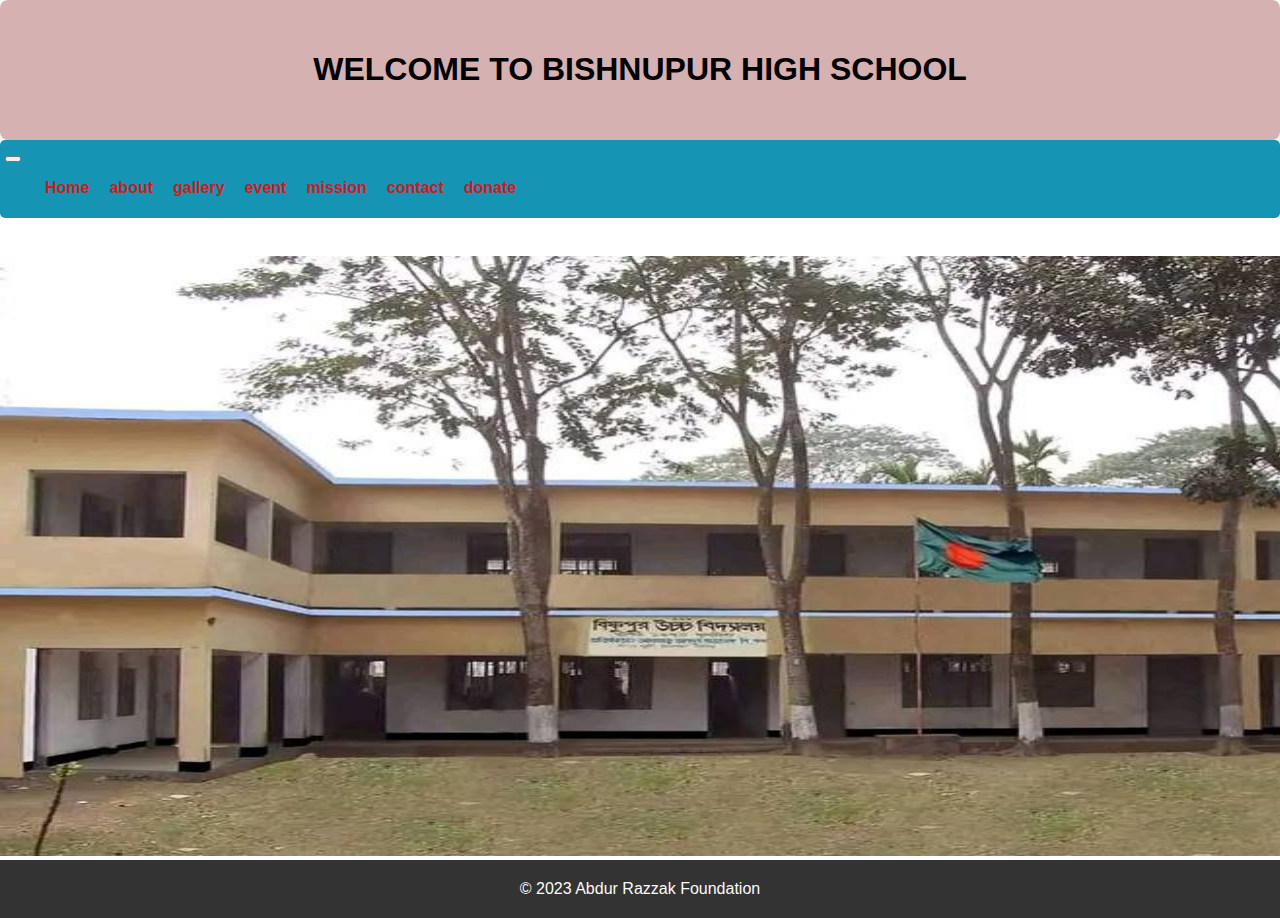
<file: index.html>
<!DOCTYPE html>
<html>
<head>
	<title>BISHNUPUR HIGH SCHOOL</title>
	<link href="https://cdn.jsdelivr.net/npm/bootstrap@5.3.0-alpha3/dist/css/bootstrap.min.css" rel="stylesheet" integrity="sha384-KK94CHFLLe+nY2dmCWGMq91rCGa5gtU4mk92HdvYe+M/SXH301p5ILy+dN9+nJOZ" crossorigin="anonymous">
	<link rel="stylesheet" type="text/css" href="index.css">
</head>
<body>
	<header>
		 <div class="heading">
			<h1>WELCOME TO BISHNUPUR HIGH SCHOOL</h1>
		 </div>
		<nav class="navbar navbar-expand-lg bg-body-tertiary">
			<div class="container-fluid">
			  <a class="navbar-brand" href="#"></a>
			  <button class="navbar-toggler" type="button" data-bs-toggle="collapse" data-bs-target="#navbarText" aria-controls="navbarText" aria-expanded="false" aria-label="Toggle navigation">
				<span class="navbar-toggler-icon"></span>
			  </button>
			  <div class="collapse navbar-collapse" id="navbarText">
				<ul class="navbar-nav me-auto mb-2 mb-lg-0">
				  <li class="nav-item">
					<a class="nav-link active" aria-current="page" href="index.html">Home</a>
				  </li>
				  <li class="nav-item">
					<a class="nav-link" href="about.html">about</a>
				  </li>
				  <li class="nav-item">
					<a class="nav-link" href="gallery.html">gallery</a>
				  </li>
				  <li class="nav-item">
					<a class="nav-link" href="event.html">event</a>
				  </li>
				  <li class="nav-item">
					<a class="nav-link" href="mission.html">mission</a>
				  </li>
				  <li class="nav-item">
					<a class="nav-link" href="contact.html">contact</a>
				  </li>
				  <li class="nav-item">
					<a class="nav-link" href="donate.html">donate</a>
				  </li>
				</ul>
			   </div>
			</div>
		</nav>
	</header> 
	  <div class="text">
	     <br><h2 style="color: rgb(114, 82, 82);"><B></h2></B>
	  </div>	      
	    <img src="img/bishnupur h s.jpg" alt="nothing" width="1400" height="600"><br>
	<footer>
		<p>&copy; 2023 Abdur Razzak Foundation</p>
	</footer>
	<script src="https://cdn.jsdelivr.net/npm/bootstrap@5.3.0-alpha3/dist/js/bootstrap.bundle.min.js" integrity="sha384-ENjdO4Dr2bkBIFxQpeoTz1HIcje39Wm4jDKdf19U8gI4ddQ3GYNS7NTKfAdVQSZe" crossorigin="anonymous"></script>
</body>
</html>
</file>
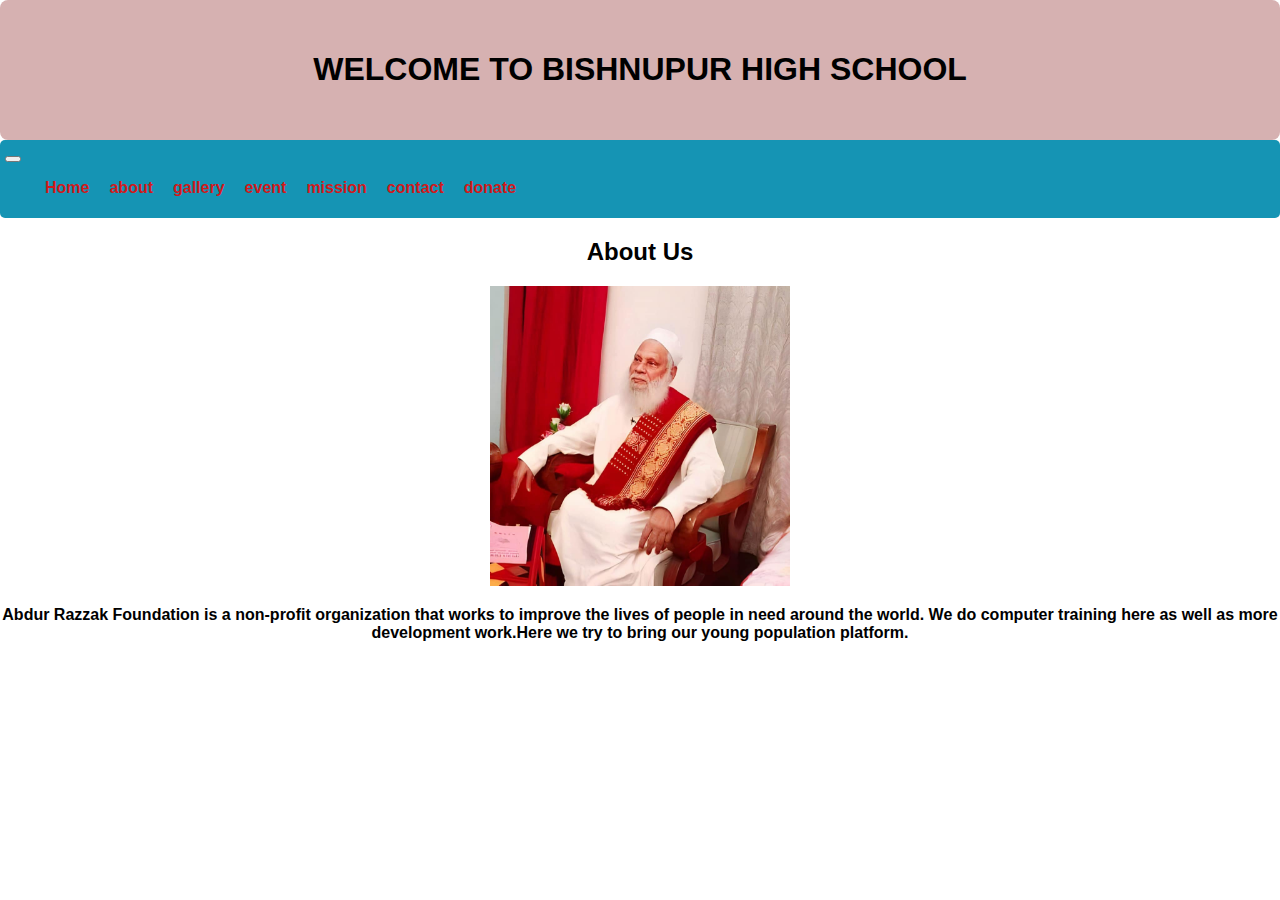
<file: about.html>
<!DOCTYPE html>
<html>
<head>
	<title>BISHNUPUR HIGH SCHOOL</title>
</head>
<link href="https://cdn.jsdelivr.net/npm/bootstrap@5.3.0-alpha3/dist/css/bootstrap.min.css" rel="stylesheet" integrity="sha384-KK94CHFLLe+nY2dmCWGMq91rCGa5gtU4mk92HdvYe+M/SXH301p5ILy+dN9+nJOZ" crossorigin="anonymous">
<link rel="stylesheet" href="index.css"/>
<body>
	<header>
    <div class="heading">
			<h1>WELCOME TO BISHNUPUR HIGH SCHOOL</h1>
		 </div>
		<nav class="navbar navbar-expand-lg bg-body-tertiary">
			<div class="container-fluid">
			  <a class="navbar-brand" href="#"></a>
			  <button class="navbar-toggler" type="button" data-bs-toggle="collapse" data-bs-target="#navbarText" aria-controls="navbarText" aria-expanded="false" aria-label="Toggle navigation">
				<span class="navbar-toggler-icon"></span>
			  </button>
			  <div class="collapse navbar-collapse" id="navbarText">
				<ul class="navbar-nav me-auto mb-2 mb-lg-0">
				  <li class="nav-item">
					<a class="nav-link active" aria-current="page" href="index.html">Home</a>
				  </li>
				  <li class="nav-item">
					<a class="nav-link" href="about.html">about</a>
				  </li>
				  <li class="nav-item">
					<a class="nav-link" href="gallery.html">gallery</a>
				  </li>
				  <li class="nav-item">
					<a class="nav-link" href="event.html">event</a>
				  </li>
				  <li class="nav-item">
					<a class="nav-link" href="mission.html">mission</a>
				  </li>
				  <li class="nav-item">
					<a class="nav-link" href="contact.html">contact</a>
				  </li>
				  <li class="nav-item">
					<a class="nav-link" href="donate.html">donate</a>
				  </li>
			  </div>
			</div>
		</nav>
  </header>
  <div class="about"> 
    <h2><b>About Us</b></h2>
    <img src="img/Founder sir.jpg" alt="nothing" width="300" height="300">
      <p><b>Abdur Razzak Foundation is a non-profit organization that works to improve the lives of people in need around the world.
    We do computer training here as well as more development work.Here we try to bring our young population platform.</b>
   </p>
  </div>
  <script src="https://cdn.jsdelivr.net/npm/bootstrap@5.3.0-alpha3/dist/js/bootstrap.bundle.min.js" integrity="sha384-ENjdO4Dr2bkBIFxQpeoTz1HIcje39Wm4jDKdf19U8gI4ddQ3GYNS7NTKfAdVQSZe" crossorigin="anonymous"></script>
</body>
</html>
</file>
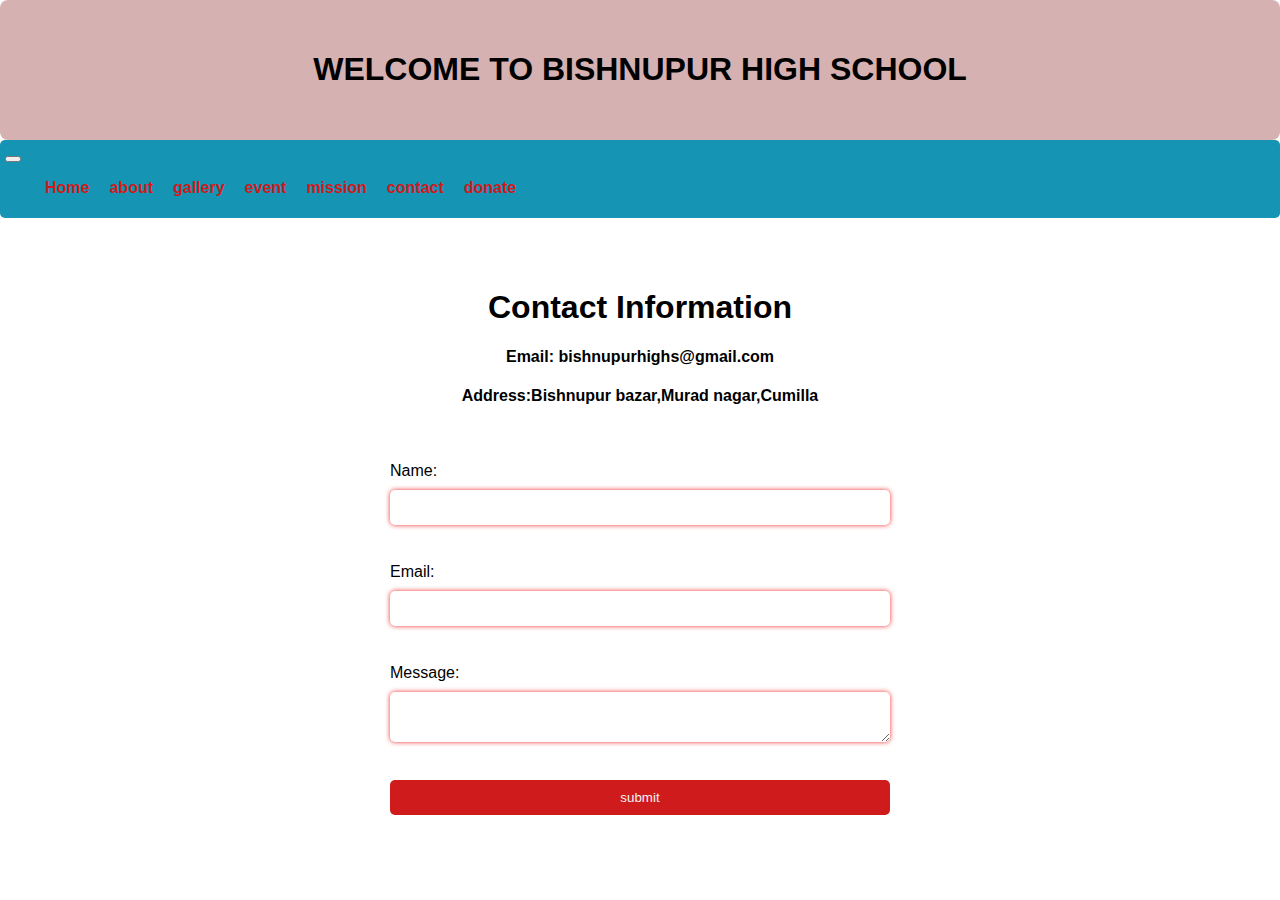
<file: contact.html>
<!DOCTYPE html>
<html>
<head>
	<title>BISHNUPUR HIGH SCHOO</title>
</head>
<link href="https://cdn.jsdelivr.net/npm/bootstrap@5.3.0-alpha3/dist/css/bootstrap.min.css" rel="stylesheet" integrity="sha384-KK94CHFLLe+nY2dmCWGMq91rCGa5gtU4mk92HdvYe+M/SXH301p5ILy+dN9+nJOZ" crossorigin="anonymous">
<link rel="stylesheet" href="index.css"/>
<body>
	<header>
    <div class="heading">
			<h1>WELCOME TO BISHNUPUR HIGH SCHOOL</h1>
		 </div>
		<nav class="navbar navbar-expand-lg bg-body-tertiary">
			<div class="container-fluid">
			  <a class="navbar-brand" href="#"></a>
			  <button class="navbar-toggler" type="button" data-bs-toggle="collapse" data-bs-target="#navbarText" aria-controls="navbarText" aria-expanded="false" aria-label="Toggle navigation">
				<span class="navbar-toggler-icon"></span>
			  </button>
			  <div class="collapse navbar-collapse" id="navbarText">
				<ul class="navbar-nav me-auto mb-2 mb-lg-0">
				  <li class="nav-item">
					<a class="nav-link active" aria-current="page" href="index.html">Home</a>
				  </li>
				  <li class="nav-item">
					<a class="nav-link" href="about.html">about</a>
				  </li>
				  <li class="nav-item">
					<a class="nav-link" href="gallery.html">gallery</a>
				  </li>
				  <li class="nav-item">
					<a class="nav-link" href="event.html">event</a>
				  </li>
				  <li class="nav-item">
					<a class="nav-link" href="mission.html">mission</a>
				  </li>
				  <li class="nav-item">
					<a class="nav-link" href="contact.html">contact</a>
				  </li>
				  <li class="nav-item">
					<a class="nav-link" href="donate.html">donate</a>
				  </li>
			  </div>
			</div>
		</nav>
  </header>
  <section id="contact">
	  <div class="contact">
		<h1>Contact Information</h1>
		<h4><b>Email:</b> bishnupurhighs@gmail.com</h4>
		<h4><b> Address:</b>Bishnupur bazar,Murad nagar,Cumilla</h4>
	  </div><br><br>
		 <form>
			<label for="name">Name:</label>
			<input type="text" id="name" name="name"><br>

			<label for="email">Email:</label>
			<input type="email" id="email" name="email"><br>

			<label for="message">Message:</label>
			<textarea id="message" name="message"></textarea><br>

			<input type="submit" value="submit">
		</form>
	</section>
  <script src="https://cdn.jsdelivr.net/npm/bootstrap@5.3.0-alpha3/dist/js/bootstrap.bundle.min.js" integrity="sha384-ENjdO4Dr2bkBIFxQpeoTz1HIcje39Wm4jDKdf19U8gI4ddQ3GYNS7NTKfAdVQSZe" crossorigin="anonymous"></script>
</body>
</html>
</file>
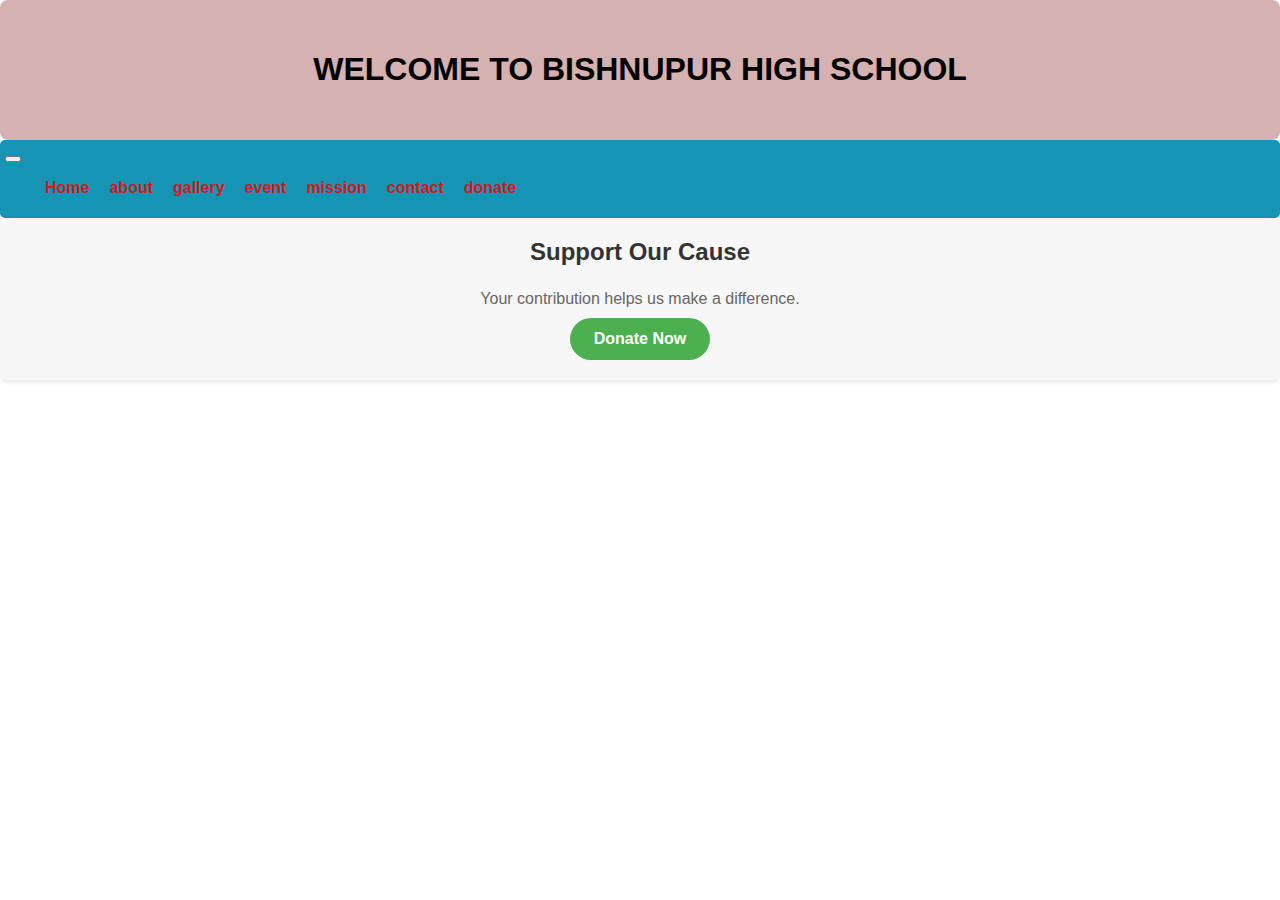
<file: donate.html>
<!DOCTYPE html>
<html>
<head>
	<title>BISHNUPUR HIGH SCHOOL</title>
</head>
<link href="https://cdn.jsdelivr.net/npm/bootstrap@5.3.0-alpha3/dist/css/bootstrap.min.css" rel="stylesheet" integrity="sha384-KK94CHFLLe+nY2dmCWGMq91rCGa5gtU4mk92HdvYe+M/SXH301p5ILy+dN9+nJOZ" crossorigin="anonymous">
<link rel="stylesheet" href="index.css"/>
<body>
	<header>
    <div class="heading">
			<h1>WELCOME TO BISHNUPUR HIGH SCHOOL</h1>
		 </div>
		<nav class="navbar navbar-expand-lg bg-body-tertiary">
			<div class="container-fluid">
			  <a class="navbar-brand" href="#"></a>
			  <button class="navbar-toggler" type="button" data-bs-toggle="collapse" data-bs-target="#navbarText" aria-controls="navbarText" aria-expanded="false" aria-label="Toggle navigation">
				<span class="navbar-toggler-icon"></span>
			  </button>
			  <div class="collapse navbar-collapse" id="navbarText">
				<ul class="navbar-nav me-auto mb-2 mb-lg-0">
				  <li class="nav-item">
					<a class="nav-link active" aria-current="page" href="index.html">Home</a>
				  </li>
				  <li class="nav-item">
					<a class="nav-link" href="about.html">about</a>
				  </li>
				  <li class="nav-item">
					<a class="nav-link" href="gallery.html">gallery</a>
				  </li>
				  <li class="nav-item">
					<a class="nav-link" href="event.html">event</a>
				  </li>
				  <li class="nav-item">
					<a class="nav-link" href="mission.html">mission</a>
				  </li>
				  <li class="nav-item">
					<a class="nav-link" href="contact.html">contact</a>
				  </li>
				  <li class="nav-item">
					<a class="nav-link" href="donate.html">donate</a>
				  </li>
			  </div>
			</div>
		</nav>
  </header>
  <div class="donation-tab">
    <h3>Support Our Cause</h3>
    <p>Your contribution helps us make a difference.</p>
    <a href="donate.html" class="donate-button">Donate Now</a>
  </div>
  <script src="https://cdn.jsdelivr.net/npm/bootstrap@5.3.0-alpha3/dist/js/bootstrap.bundle.min.js" integrity="sha384-ENjdO4Dr2bkBIFxQpeoTz1HIcje39Wm4jDKdf19U8gI4ddQ3GYNS7NTKfAdVQSZe" crossorigin="anonymous"></script>
</body>
</html>
</file>
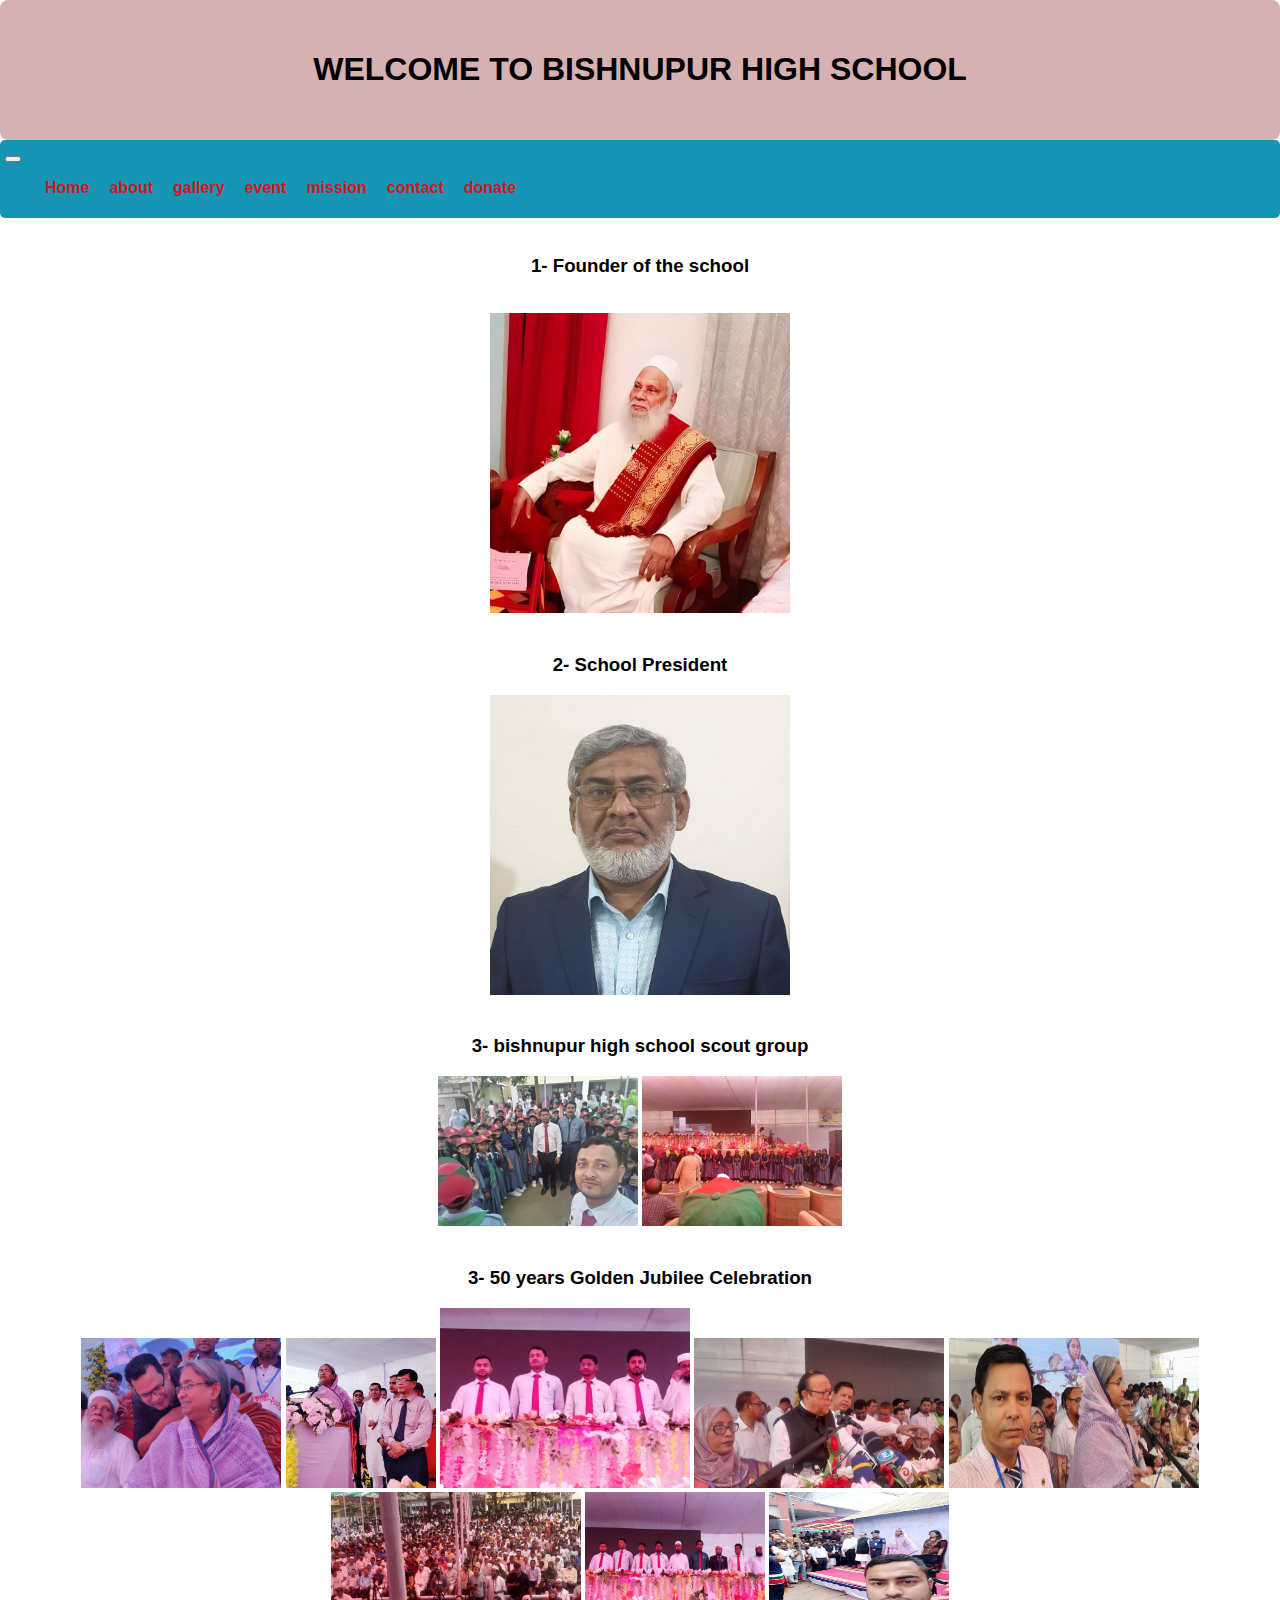
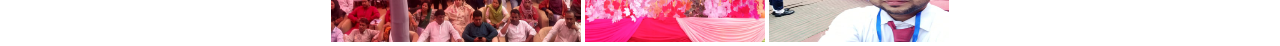
<file: gallery.html>
<!DOCTYPE html>
<html>
<head>
	<title>BISHNUPUR HIGH SCHOOL</title>
</head>
<link href="https://cdn.jsdelivr.net/npm/bootstrap@5.3.0-alpha3/dist/css/bootstrap.min.css" rel="stylesheet" integrity="sha384-KK94CHFLLe+nY2dmCWGMq91rCGa5gtU4mk92HdvYe+M/SXH301p5ILy+dN9+nJOZ" crossorigin="anonymous">
<link rel="stylesheet" href="index.css"/>
<body>
	<header>
    <div class="heading">
			<h1>WELCOME TO BISHNUPUR HIGH SCHOOL</h1>
		 </div>
		<nav class="navbar navbar-expand-lg bg-body-tertiary">
			<div class="container-fluid">
			  <a class="navbar-brand" href="#"></a>
			  <button class="navbar-toggler" type="button" data-bs-toggle="collapse" data-bs-target="#navbarText" aria-controls="navbarText" aria-expanded="false" aria-label="Toggle navigation">
				<span class="navbar-toggler-icon"></span>
			  </button>
			  <div class="collapse navbar-collapse" id="navbarText">
				<ul class="navbar-nav me-auto mb-2 mb-lg-0">
				  <li class="nav-item">
					<a class="nav-link active" aria-current="page" href="index.html">Home</a>
				  </li>
				  <li class="nav-item">
					<a class="nav-link" href="about.html">about</a>
				  </li>
				  <li class="nav-item">
					<a class="nav-link" href="gallery.html">gallery</a>
				  </li>
				  <li class="nav-item">
					<a class="nav-link" href="event.html">event</a>
				  </li>
				  <li class="nav-item">
					<a class="nav-link" href="mission.html">mission</a>
				  </li>
				  <li class="nav-item">
					<a class="nav-link" href="contact.html">contact</a>
				  </li>
				  <li class="nav-item">
					<a class="nav-link" href="donate.html">donate</a>
				  </li>
			  </div>
			</div>
		</nav>
  </header><br>
   <div class="picture">
    <h3><b>1- Founder of the school</b></h3><br>
      <img src="img/Founder sir.jpg" alt="nothing" width="300" height="300"><br><br>
      <h3><b>2- School President</b></h3>
      <img src="img/mb.jpg" alt="nothing" width="300" height="300"><br><br> 
      <h3><b>3- bishnupur high school scout group</b></h3>
      <img src="img/scout 1.jpg" alt="nothing" width="200" height="150">
      <img src="img/scout2.jpg" alt="nothing" width="200" height="150"><br><br> 
     <h3>3- 50 years Golden Jubilee Celebration</h3>
      <img src="img/50 bbbc.jpg" alt="nothing" width="200" height="150">
      <img src="img/50 bb.jpg" alt="nothing" width="150" height="150">
      <img src="img/50 b.jpg" alt="nothing" width="250" height="180">
      <img src="img/50 bbb.jpg" alt="nothing" width="250" height="150">
      <img src="img/50 bc.jpg" alt="nothing" width="250" height="150">
      <img src="img/50 bcc.jpg" alt="nothing" width="250" height="150">
      <img src="img/50 bchr.jpg" alt="nothing" width="180" height="150">
      <img src="img/50c.jpg" alt="nothing" width="180" height="150"> 
    </div>
  <script src="https://cdn.jsdelivr.net/npm/bootstrap@5.3.0-alpha3/dist/js/bootstrap.bundle.min.js" integrity="sha384-ENjdO4Dr2bkBIFxQpeoTz1HIcje39Wm4jDKdf19U8gI4ddQ3GYNS7NTKfAdVQSZe" crossorigin="anonymous"></script>
</body>
</html>
</file>
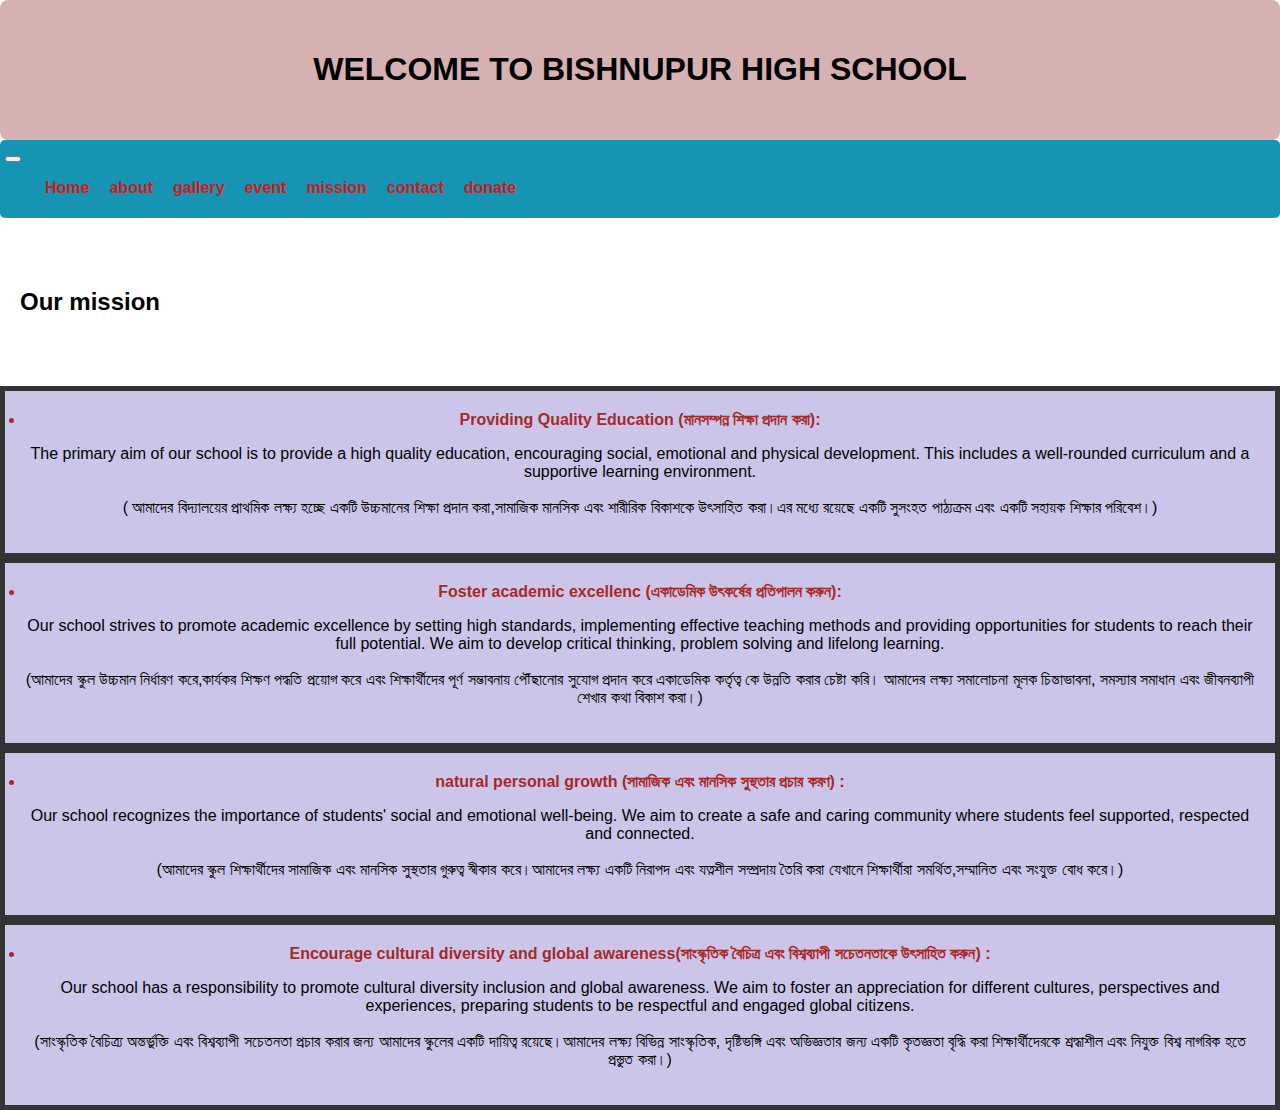
<file: mission.html>
<!DOCTYPE html>
<html>
<head>
	<title>BISHNUPUR HIGH SCHOOL</title>
</head>
  <link href="https://cdn.jsdelivr.net/npm/bootstrap@5.3.0-alpha3/dist/css/bootstrap.min.css" rel="stylesheet" integrity="sha384-KK94CHFLLe+nY2dmCWGMq91rCGa5gtU4mk92HdvYe+M/SXH301p5ILy+dN9+nJOZ" crossorigin="anonymous">
<link rel="stylesheet" href="index.css"/>
<body>
	<header>
    <div class="heading">
			<h1>WELCOME TO BISHNUPUR HIGH SCHOOL</h1>
		 </div>
		<nav class="navbar navbar-expand-lg bg-body-tertiary">
			<div class="container-fluid">
			  <a class="navbar-brand" href="#"></a>
			  <button class="navbar-toggler" type="button" data-bs-toggle="collapse" data-bs-target="#navbarText" aria-controls="navbarText" aria-expanded="false" aria-label="Toggle navigation">
				<span class="navbar-toggler-icon"></span>
			  </button>
			  <div class="collapse navbar-collapse" id="navbarText">
				<ul class="navbar-nav me-auto mb-2 mb-lg-0">
				  <li class="nav-item">
					<a class="nav-link active" aria-current="page" href="index.html">Home</a>
				  </li>
				  <li class="nav-item">
					<a class="nav-link" href="about.html">about</a>
				  </li>
				  <li class="nav-item">
					<a class="nav-link" href="gallery.html">gallery</a>
				  </li>
				  <li class="nav-item">
					<a class="nav-link" href="event.html">event</a>
				  </li>
				  <li class="nav-item">
					<a class="nav-link" href="mission.html">mission</a>
				  </li>
				  <li class="nav-item">
					<a class="nav-link" href="contact.html">contact</a>
				  </li>
				  <li class="nav-item">
					<a class="nav-link" href="donate.html">donate</a>
				  </li>
			  </div>
			</div>
		</nav>
  </header>
  <section id="mission">
		<h2>Our mission</h2>
	</section>
  <div class="row">
    <div class="col" id="Our mission">
        <div>
          <li style="color: brown;"><b>Providing Quality Education (মানসম্পন্ন শিক্ষা প্রদান করা):</b></li>
          <p>The primary aim of our school is to provide a high quality education, encouraging social, emotional and physical development. This includes a well-rounded curriculum and a supportive learning environment.<br><br>( আমাদের বিদ্যালয়ের প্রাথমিক লক্ষ্য হচ্ছে একটি উচ্চমানের শিক্ষা প্রদান করা,সামাজিক মানসিক এবং শারীরিক বিকাশকে উৎসাহিত করা।এর মধ্যে রয়েছে একটি সুসংহত পাঠ্যক্রম এবং একটি সহায়ক শিক্ষার পরিবেশ।)</p>
        </div>
    </div>
    <div class="col" id="COM 101">
      <div>			
        <li style="color: brown;"><b>Foster academic excellenc (একাডেমিক উৎকর্ষের প্রতিপালন করুন):</b></li>
        <p>Our school strives to promote academic excellence by setting high standards, implementing effective teaching methods and providing opportunities for students to reach their full potential.  We aim to develop critical thinking, problem solving and lifelong learning.<br><br>(আমাদের স্কুল উচ্চমান নির্ধারণ করে,কার্যকর শিক্ষণ পদ্ধতি প্রয়োগ করে এবং শিক্ষার্থীদের পূর্ণ সম্ভাবনায় পৌঁছানোর সুযোগ প্রদান করে একাডেমিক কর্তৃত্ব কে উন্নতি করার চেষ্টা করি। আমাদের লক্ষ্য সমালোচনা মূলক চিন্তাভাবনা, সমস্যার সমাধান এবং জীবনব্যাপী শেখার  কথা বিকাশ করা।)</p>
      </div>
    </div>
    <div class="col" id="COM 101">
      <div>			
        <li style="color: brown;"><b>natural personal growth (সামাজিক এবং মানসিক সুস্থতার প্রচার করণ) :</b></li>
          <p>Our school recognizes the importance of students' social and emotional well-being. We aim to create a safe and caring community where students feel supported, respected and connected.<br><br> (আমাদের স্কুল শিক্ষার্থীদের সামাজিক এবং মানসিক সুস্থতার গুরুত্ব স্বীকার করে।আমাদের লক্ষ্য একটি নিরাপদ এবং যত্নশীল সম্প্রদায় তৈরি করা যেখানে শিক্ষার্থীরা সমর্থিত,সম্মানিত এবং সংযুক্ত বোধ করে।)</p>
      </div>
    </div>
    <div class="col" id="COM 101">
      <div>			
        <li style="color: brown;"><b>Encourage cultural diversity and global awareness(সাংস্কৃতিক বৈচিত্র এবং বিশ্বব্যাপী সচেতনতাকে উৎসাহিত করুন) :</b></li>
          <p> Our school has a responsibility to promote cultural diversity inclusion and global awareness. We aim to foster an appreciation for different cultures, perspectives and experiences, preparing students to be respectful and engaged global citizens.<br><br>(সাংস্কৃতিক বৈচিত্র্য অন্তর্ভুক্তি এবং বিশ্বব্যাপী সচেতনতা প্রচার করার জন্য আমাদের স্কুলের একটি দায়িত্ব রয়েছে।আমাদের লক্ষ্য বিভিন্ন সাংস্কৃতিক, দৃষ্টিভঙ্গি এবং অভিজ্ঞতার জন্য একটি কৃতজ্ঞতা বৃদ্ধি করা শিক্ষার্থীদেরকে শ্রদ্ধাশীল এবং নিযুক্ত বিশ্ব নাগরিক হতে প্রস্তুত করা।)</p>
      </div>
  </div>
  <script src="https://cdn.jsdelivr.net/npm/bootstrap@5.3.0-alpha3/dist/js/bootstrap.bundle.min.js" integrity="sha384-ENjdO4Dr2bkBIFxQpeoTz1HIcje39Wm4jDKdf19U8gI4ddQ3GYNS7NTKfAdVQSZe" crossorigin="anonymous"></script>
</body>
</html>
</file>
<file: index.css>
body {
	font-family: Arial, sans-serif;
	margin: 0;
	padding: 0;
}

.heading {
	background-color: #d6b1b1;
	padding: 30px 30px;
	border-radius: 8px;
	text-align: center;

}
.container-fluid {
	background-color: #1594b4;
	padding: 5px 5px;
	border-radius: 5px;
	text-align: left;
	font-weight: bold;

}

nav ul {
	list-style: none;
	display: flex;
	text-align: center;
}

nav li {
	margin-right: 20px;
}

nav a {
	color: #dd1111f5;
	text-decoration: none;
}

section {
	padding: 50px 20px;
}

section h2 {
	text-align: left ;
	margin-bottom: 20px;
}

section ul {
	list-style: disc;
	margin-left: 20px;
}

form {
	display: flex;
	flex-direction: column;
	max-width: 500px;
	margin: 0 auto;
}

label {
	margin-bottom: 10px;
}

input[type="text"],
input[type="email"],
textarea {
	padding: 10px;
	margin-bottom: 20px;
	border: none;
	border-radius: 5px;
	box-shadow: 0 0 5px rgba(240, 8, 8, 0.842);
}

input[type="submit"] {
	background-color: #cf1b1b;
	color: #f5f4f4;
	padding: 10px 20px;
	border: none;
	border-radius: 5px;
	cursor: pointer;
	transition: background-color 0.2s ease;
}

input[type="submit"]:hover {
	background-color: #0cc52b;
}

footer {
	background-color: #333;
	color: #fcf9f9;
	text-align: center;
	padding: 20px;
}

footer p {
	margin: 0;
}

@media only screen and (max-width: 768px) {
	header {
		flex-direction: column;
		align-items: center;
	}

	nav {
		margin-top: 20px;
	}

	nav li {
		margin-right: 0;
		margin-bottom: 10px;
	}

	section {
		padding: 20px;
	}

	form {
		max-width: none;
	}
}
.donation-tab {
	background-color: #f7f7f7;
	padding: 20px;
	text-align: center;
	border-radius: 8px;
	box-shadow: 0 2px 4px rgba(0, 0, 0, 0.1);
  }
  
  .donation-tab h3 {
	margin-top: 0;
	font-size: 24px;
	font-weight: bold;
	color: #333;
  }
  
  .donation-tab p {
	margin-bottom: 10px;
	font-size: 16px;
	color: #666;
  }
  
  .donate-button {
	display: inline-block;
	padding: 12px 24px;
	background-color: #4CAF50;
	color: white;
	text-decoration: none;
	font-weight: bold;
	border-radius: 50px;
	transition: background-color 0.3s ease;
  }
  
  .donate-button:hover {
	background-color: #45a049;
}
.text {
	text-align: center;
}
.row1 div div {
	color: #b68f8f;
	text-align: center;
	padding: 5px 5px;
}
.row2 div div {
	background-color: #e3eceb;
	border: 5px solid #333;
	padding: 50px;
	text-align: center;
	margin-bottom: 20px;
}
.row div div {
	background-color: #cbc5e9;
	border: 5px solid #333;
	padding: 20px;
	text-align: center;
}
.col {
	text-align: center;
}
.picture {
	text-align: center;
}
.about {
	text-align: center;
}
.contact {
	text-align: center;
}
</file>
